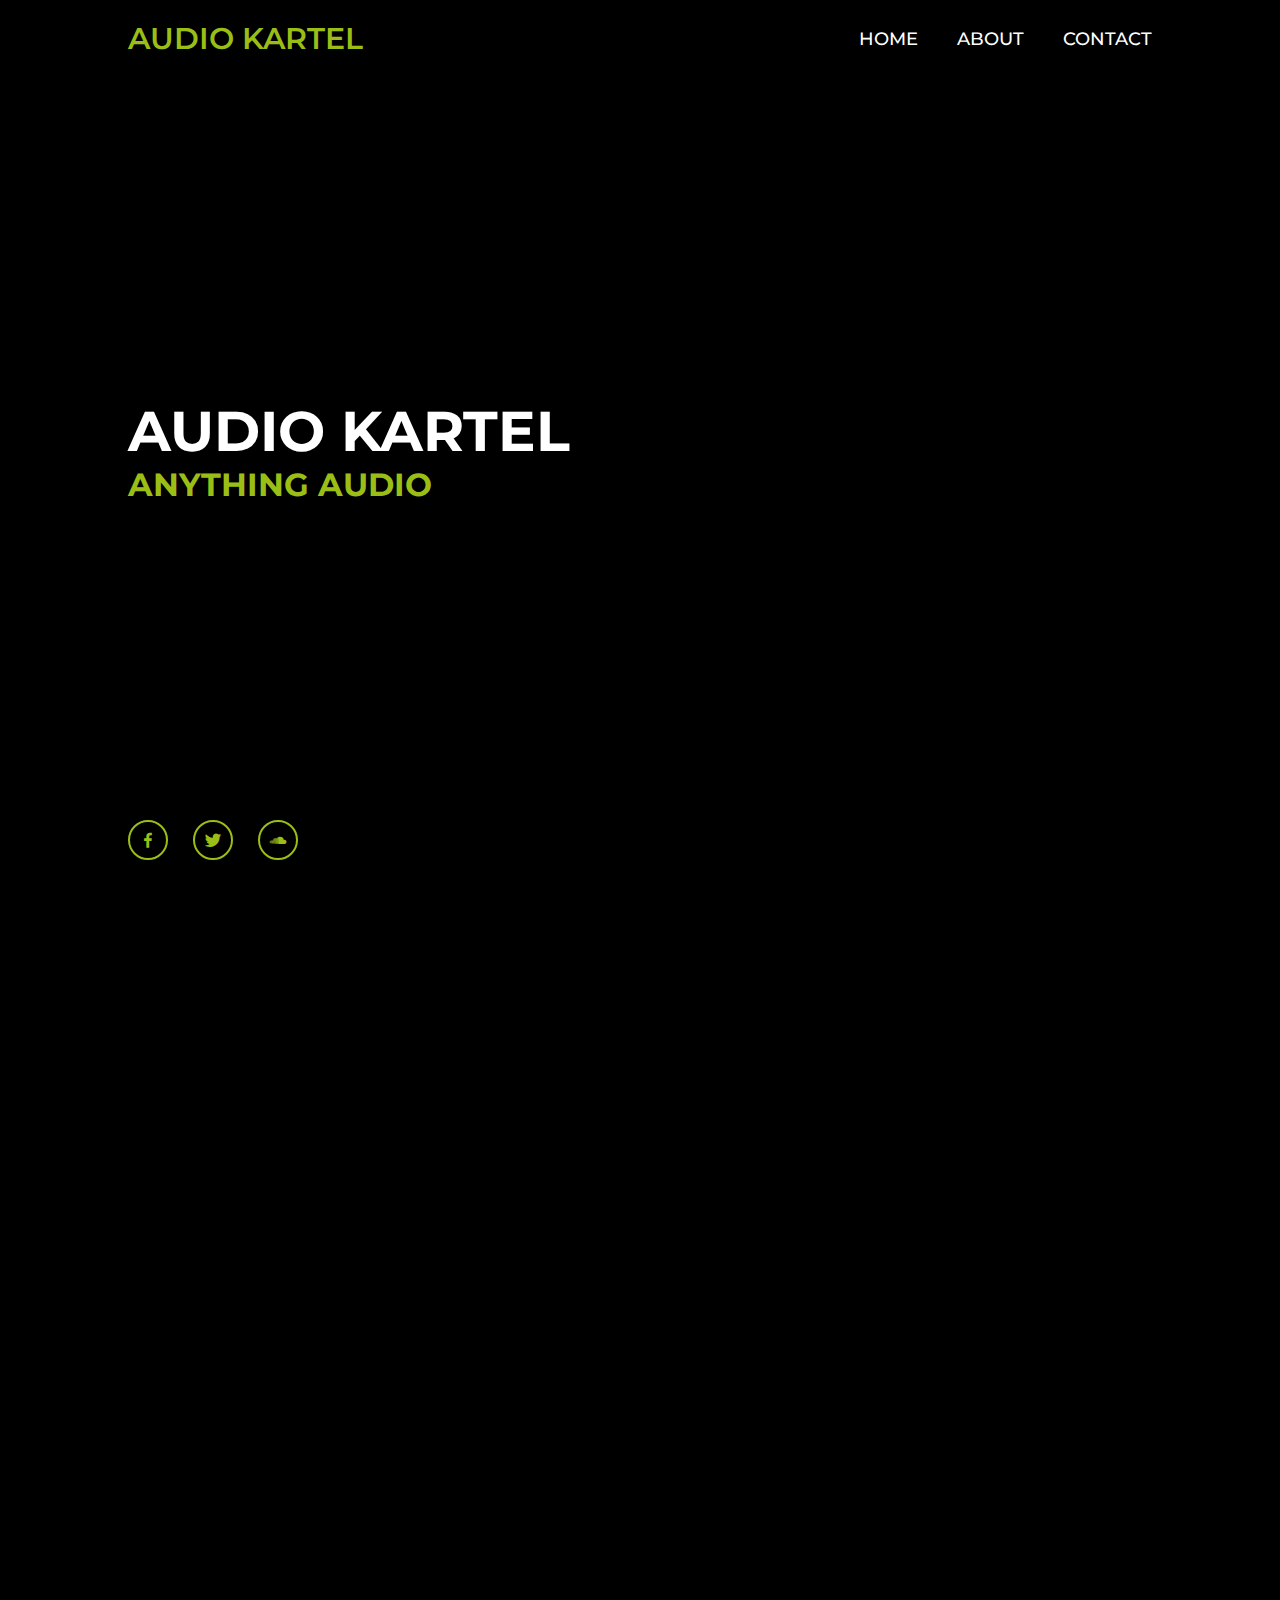
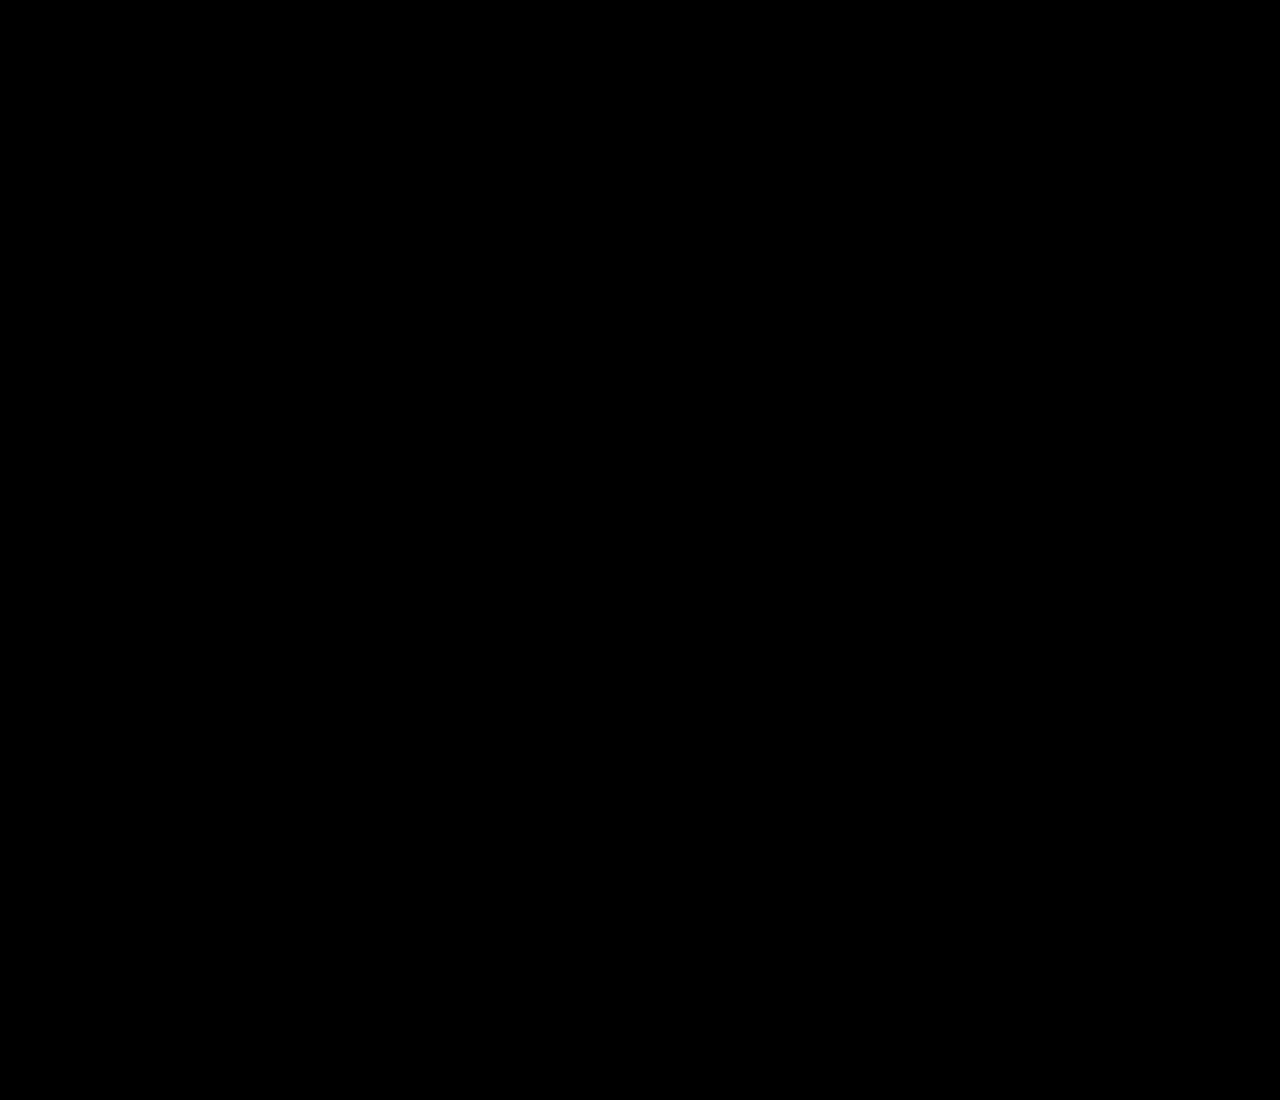
<file: index.html>
<!DOCTYPE html>
<html lang="en">
<head>
    <meta charset="UTF-8">
    <meta name="viewport" content="width=device-width, initial-scale=1.0">

    <link href='https://unpkg.com/boxicons@2.1.4/css/boxicons.min.css' rel='stylesheet'>
    <link rel="stylesheet" href="styles.css">
    <link href="https://unpkg.com/aos@2.3.1/dist/aos.css" rel="stylesheet">
    <title>AUDIO KARTEL</title>
    <link rel="icon" href="" stype="">

</head>
<body>

    

    <header class="header">
            <h1 class="logo">AUDIO KARTEL</h1>
            <div class="bx bx-menu" id="menu-icon"></div>
        <nav class="navbar">
                <a href="#home">HOME</a>
                <a href="#about">ABOUT</a>
                <a href="#contact">CONTACT</a>
        </nav>
    </header>
    
    <!--HOME-->

    <section class="home" id="home">
        <div class="home-content">
            <h1><span>AUDIO KARTEL</span></h1>
            <h3>ANYTHING AUDIO</h3>
    </div>

    <div class="home-sci">
        <a href="#" target="_blank"><i class='bx bxl-facebook'></i></a>
        <a href="#" target="_blank"><i class='bx bxl-twitter'></i></a>
        <a href="#" target="_blank"><i class='bx bxl-soundcloud'></i></a>
    </div>

    </section>
    <!--ABOUT-->
    
    <section class="about" id="about">

        <div class="about-content" id="about-content">
        <div data-aos="zoom-in-right">
            <h3>ABOUT</h3>
        </div>
        <div data-aos="zoom-out-up">
            <p>We are a leading sound production company from the Philippines, dedicated to delivering world-class audio experiences. Our expert team excels in sound engineering, music production, and audio post-production, using cutting-edge technology to create exceptional work across genres, from music and film soundtracks to commercials and branding. Our unwavering commitment to quality sets us apart globally, representing the Philippines with excellence. Join us in setting new standards for exceptional sound production worldwide.
            </p>
        </div>
        </div>

    </section>

    <!--CONTACT-->

    <section class="contact" id="contact">
        <div data-aos="fade-up"
        data-aos-anchor-placement="bottom-bottom">
        <div class="contact-content" id="contact-content">
            <h3>CONTACT</h3>
            <a href="#home" class="error">404!</a>
        </div>
    </div>
    </section>

    <script src="script.js"></script>
    <script src="https://unpkg.com/aos@2.3.1/dist/aos.js"></script>
    <script>
        AOS.init();
      </script>

</body>
</html>
</file>
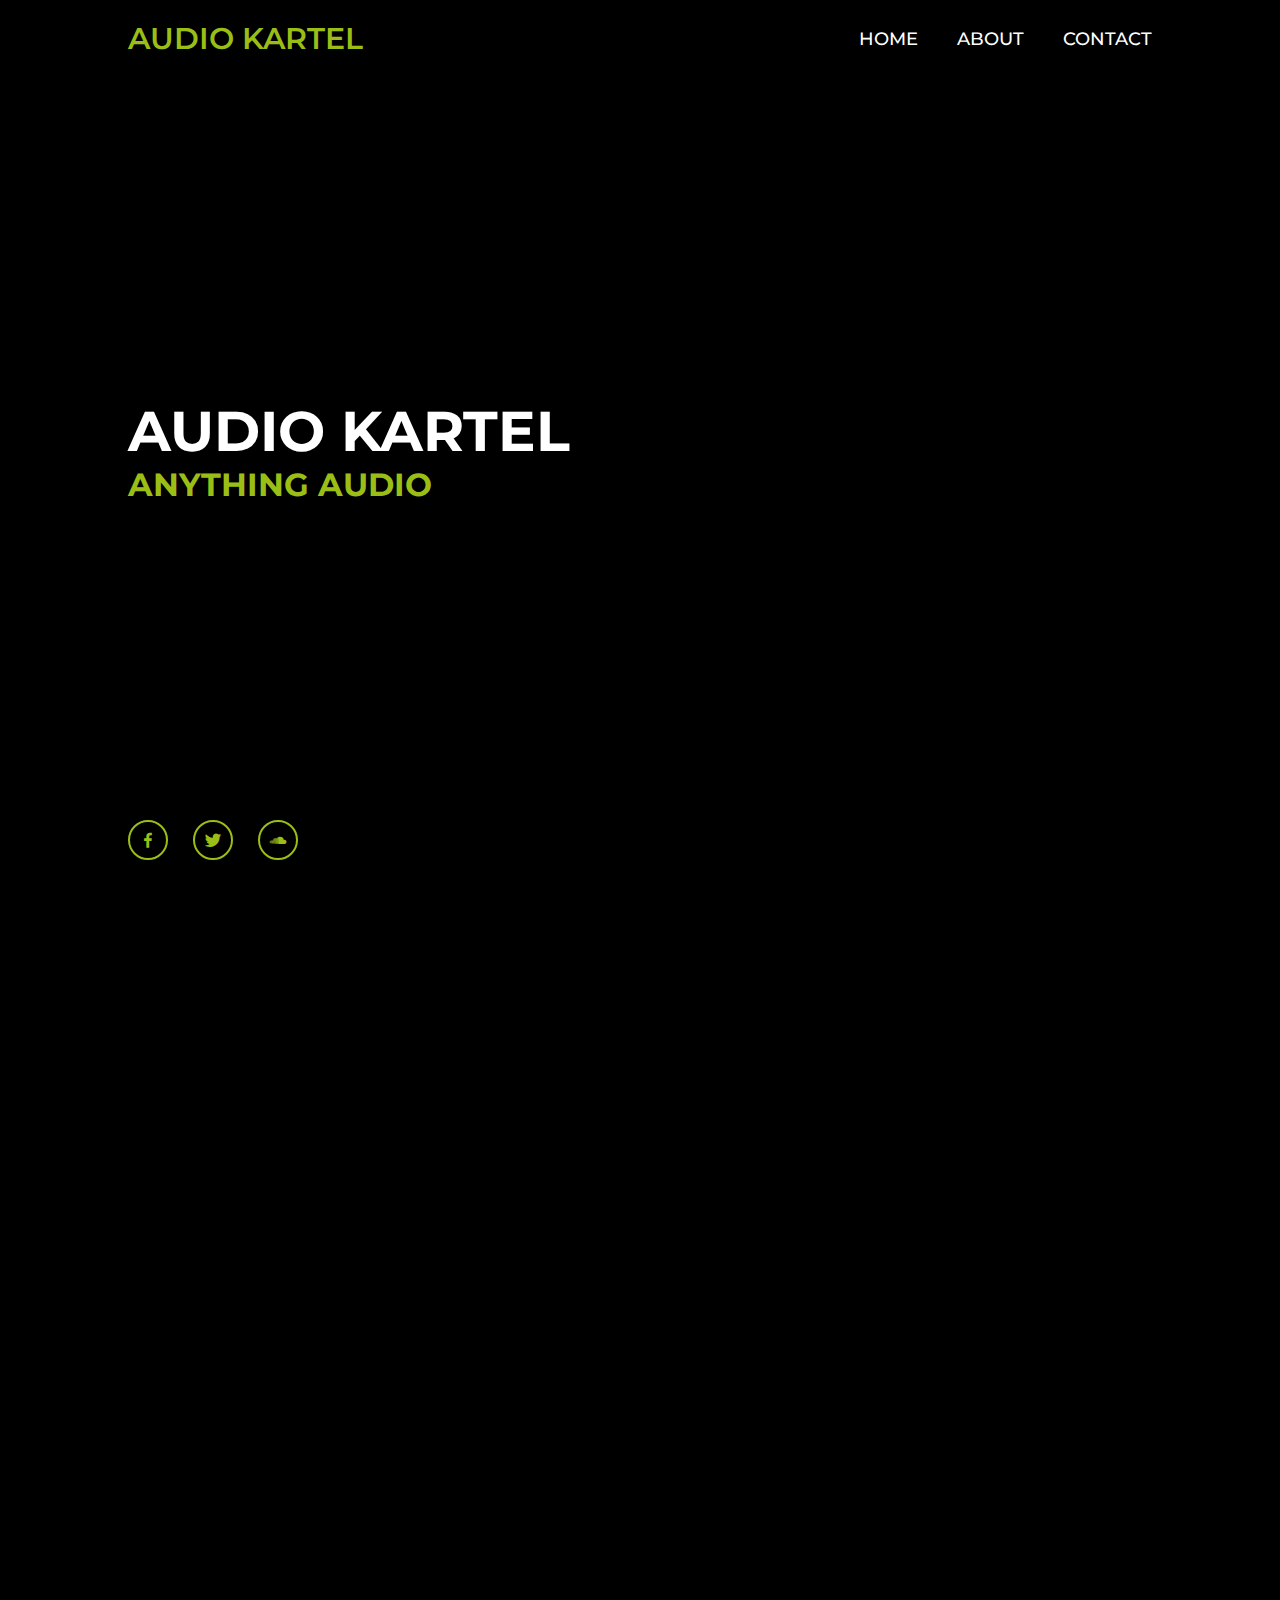
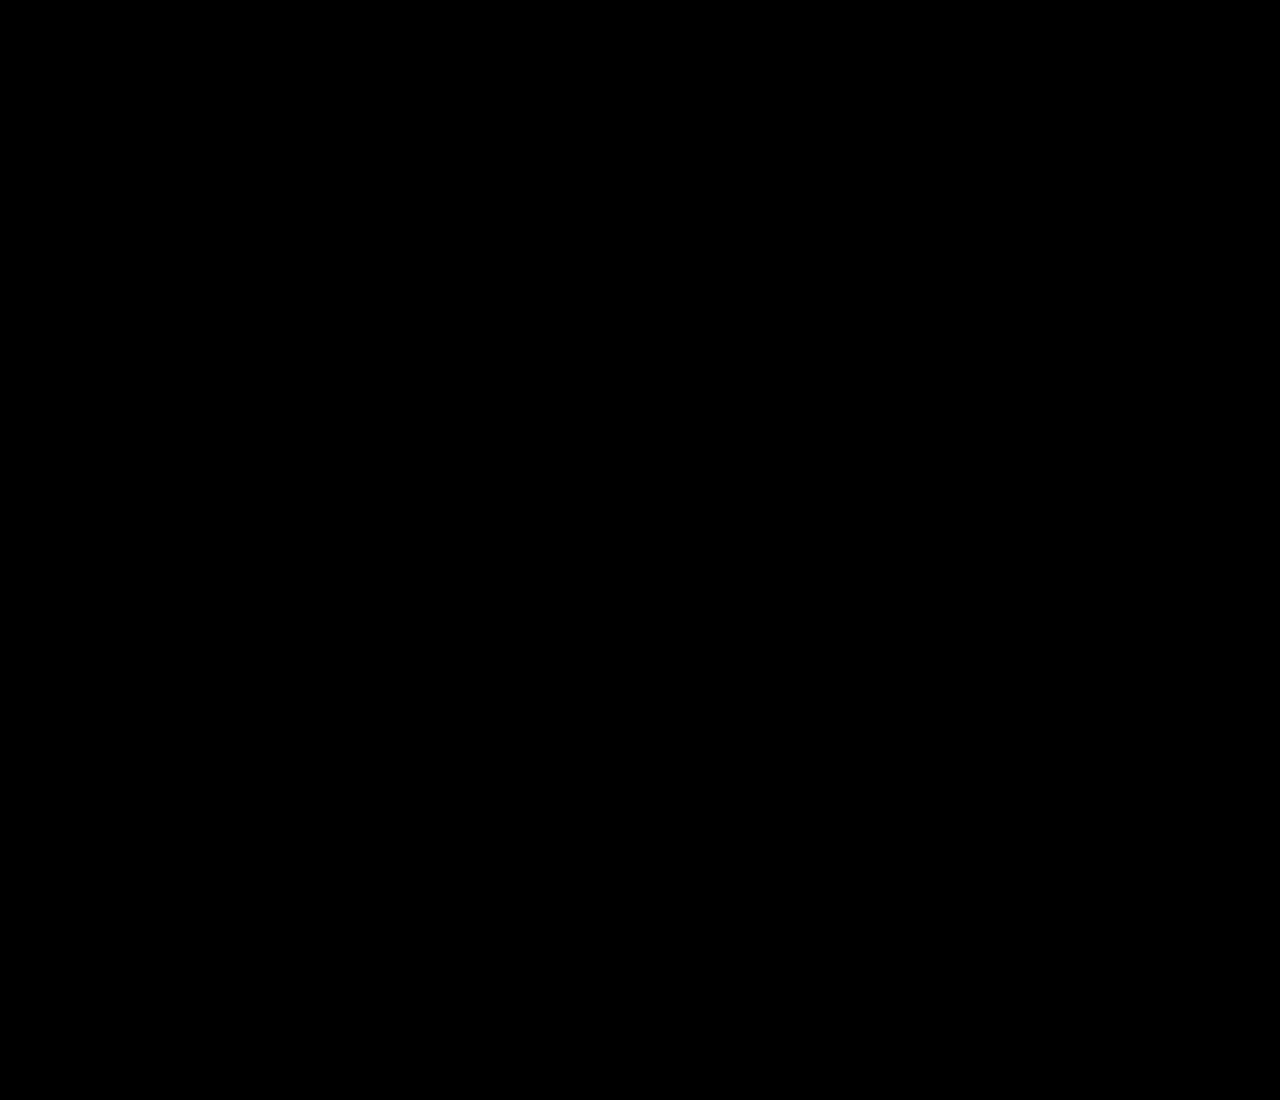
<file: main.html>
<!DOCTYPE html>
<html lang="en">
<head>
    <meta charset="UTF-8">
    <meta name="viewport" content="width=device-width, initial-scale=1.0">

    <link href='https://unpkg.com/boxicons@2.1.4/css/boxicons.min.css' rel='stylesheet'>
    <link rel="stylesheet" href="styles.css">
    <link href="https://unpkg.com/aos@2.3.1/dist/aos.css" rel="stylesheet">
    <title>AUDIO KARTEL</title>
    <link rel="icon" href="" stype="">

</head>
<body>

    

    <header class="header">
            <h1 class="logo">AUDIO KARTEL</h1>
            <div class="bx bx-menu" id="menu-icon"></div>
        <nav class="navbar">
                <a href="#home">HOME</a>
                <a href="#about">ABOUT</a>
                <a href="#contact">CONTACT</a>
        </nav>
    </header>
    
    <!--HOME-->

    <section class="home" id="home">
        <div class="home-content">
            <h1><span>AUDIO KARTEL</span></h1>
            <h3>ANYTHING AUDIO</h3>
    </div>

    <div class="home-sci">
        <a href="#" target="_blank"><i class='bx bxl-facebook'></i></a>
        <a href="#" target="_blank"><i class='bx bxl-twitter'></i></a>
        <a href="#" target="_blank"><i class='bx bxl-soundcloud'></i></a>
    </div>

    </section>
    <!--ABOUT-->
    
    <section class="about" id="about">

        <div class="about-content" id="about-content">
        <div data-aos="zoom-in-right">
            <h3>ABOUT</h3>
        </div>
        <div data-aos="zoom-out-up">
            <p>We are a leading sound production company from the Philippines, dedicated to delivering world-class audio experiences. Our expert team excels in sound engineering, music production, and audio post-production, using cutting-edge technology to create exceptional work across genres, from music and film soundtracks to commercials and branding. Our unwavering commitment to quality sets us apart globally, representing the Philippines with excellence. Join us in setting new standards for exceptional sound production worldwide.
            </p>
        </div>
        </div>

    </section>

    <!--CONTACT-->

    <section class="contact" id="contact">
        <div data-aos="fade-up"
        data-aos-anchor-placement="bottom-bottom">
        <div class="contact-content" id="contact-content">
            <h3>CONTACT</h3>
            <a href="#home" class="error">404!</a>
        </div>
    </div>
    </section>

    <script src="script.js"></script>
    <script src="https://unpkg.com/aos@2.3.1/dist/aos.js"></script>
    <script>
        AOS.init();
      </script>

</body>
</html>
</file>
<file: styles.css>
@import url('https://fonts.googleapis.com/css2?family=Roboto:wght@100&display=swap');
@import url('https://fonts.googleapis.com/css2?family=Montserrat:wght@500&display=swap');

body {
    background-color: black;
    color: white;
}

* {
    margin: 0;
    padding: 0;
    box-sizing: border-box;
    font-family: "montserrat", sans-serif;
}

html {
    scroll-behavior: smooth;
  }
  

/* navigation bar */

#menu-icon {
    font-size: 1rem;
    color: ver(--text-color);
    cursor: pointer;
    display: none;
}

.header {
    position: fixed;
    top: 0;
    left: 0;
    width: 100%;
    padding: 20px 10%;
    background: black;
    display: flex;
    justify-content: space-between;
    align-items: center;
    z-index: 100;
}

.logo {
    font-size: 30px;
    color: #9abe16;
    text-decoration: none;
    font-weight: 600;
}

#menu-icon {
    font-size: 3.0rem;
    color: var(--text-color);
    cursor: pointer;
    display: none;
    padding: 0 0 0 20%;
}

.navbar a {
    font-size: 18px;
    color: white;
    text-decoration: none;
    font-weight: 500;
    margin-left: 35px;
    transition: .3s;
}

.navbar a:hover {
    color: #9abe16;
}

/* home */

.home {
    height: 100vh;
    background: url();
    display: flex;
    align-items: center;
    padding: 0 10%;
    background:rgb(0,0,0,0.8) url("https://cdn.shopify.com/s/files/1/0465/5549/6598/files/The-Right-Home-Music.jpg?v=1623318672");
    background-blend-mode: darken;
}

.home-content {
    max-width: 600px;
}

.home-content h1 {
    font-size: 56px;
    font-weight: 700;
}

.home-content h3 {
    font-size: 32px;
    font-weight: 700;
    color: #9abe16;
}

.home-content p {
    font-size: 16px;
    margin: 20px 0px 20px;
}



.home-sci {
    position: absolute;
    bottom: 40px;
    width: 170px;
    display: flex;
    justify-content: space-between;
}

.home-sci a{
    position: relative;
    display: inline-flex;
    justify-content: center;
    align-items: center;
    width: 40px;
    height: 40px;
    background: transparent;
    border: 2px solid #9abe16;
    border-radius: 50%;
    font-size: 20px;
    color: #9abe16;
    text-decoration: none;
    z-index: 1;
    overflow: hidden;
    transition: .5s;
}

.home-sci a:hover {
    color: black;
}

.home-sci a::before {
    content: '';
    position: absolute;
    top: 0;
    left: 0;
    width: 0%;
    height: 100%;
    background: #9abe16;
    z-index: -1;
    transition: .5s;
}

.home-sci a:hover::before {
    width: 100%;
}

/* about */

.about {
    height: 100vh;
    background: rgba(0,0,0,0.8)url(https://images.pexels.com/photos/164938/pexels-photo-164938.jpeg?cs=srgb&dl=pexels-pixabay-164938.jpg&fm=jpg);
    background-blend-mode: darken;
    display: flex;
    align-items: center;
    padding: 0 10%;
}

.about-content {
    max-width: 600px;
}


.about-content h3 {
    font-size: 32px;
    font-weight: 700;
    color: #9abe16;
}

.about-content p {
    font-size: 16px;
    margin: 20px 0px 10px 0px;
}


/* contact */

.contact {
    height: 100vh;
    background: url();
    display: flex;
    align-items: center;
    padding: 0 10%;
}
    
.contact-content {
    max-width: 600px;
}
    
    
.contact-content h3 {
    font-size: 32px;
    font-weight: 700;
    color: #9abe16;
}

.error {
    font-size: 100px;
    color: rgb(117, 117, 117);
    transition: .3s;
    font-weight: 500;
    text-decoration: none;
    transition: .5s;
    z-index: 100;
}

.contact-content a:hover {
    color: #9abe16;
}

/* Responsive changes */

@media screen and (max-width: 1200px) {
    html{
        font-size: 55%;
    }
}

@media screen and (max-width: 991px) {

.header {
    padding: 2rem 4%;
}

section {
    padding: 20% 4% 30%;
}

.home {
    padding: 0 10%;
}

.footer {
    padding: 2rem 4%;
}

}

@media screen and (max-width: 768px) {


#menu-icon {
    display: block;
}

.navbar {
    position: absolute;
    top: 100%;
    left: -100%;
    background-color: black;
    width: 100%;
    padding: 1rem 4%;
    transition: 0.25s ease;
    transition-delay: 0.25s;
}

.navbar.active {
    left: 0;
    transition-delay: 0s;
}

.navbar .active-nav {
    position: absolute;
    top: 0;
    left: -100%;
    width: 100%;
    height: 100%;
    border-top: 0.1rem solid rgba(0,0,0,0.8);
    z-index: -1;
    transition: 0.25s ease;
    transition-delay: 0s;
}

.navbar.active .active-nav {
    left: 0;
    transition-delay: 0.25s;
}

.navbar a {
    display: block;
    font-size: 2rem;
    margin: 3rem 0;
}

}
</file>
